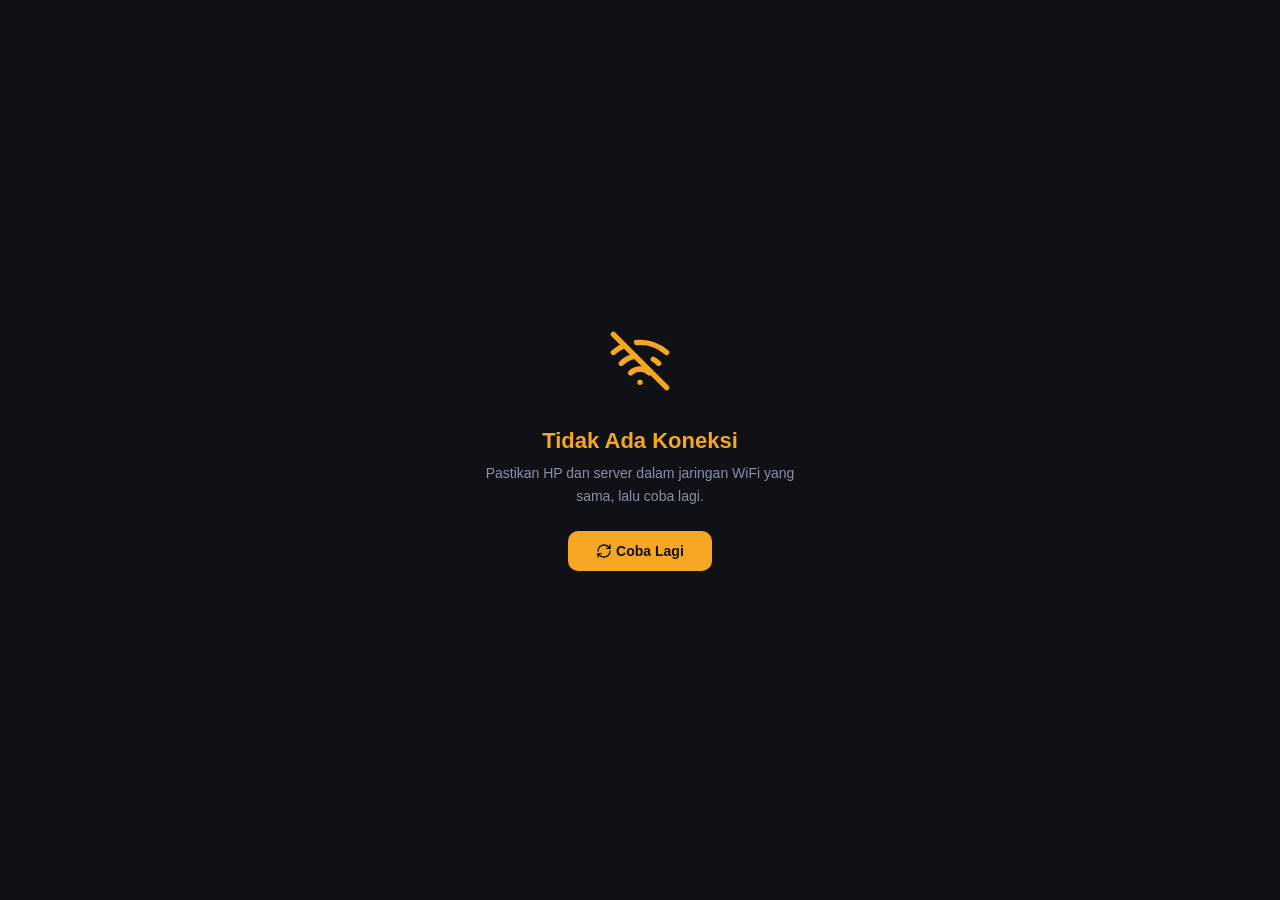
<file: templates/offline.html>
<!DOCTYPE html>
<html lang="id">
<head>
<meta charset="UTF-8">
<meta name="viewport" content="width=device-width, initial-scale=1.0, viewport-fit=cover">
<link rel="icon" type="image/png" href="/static/favicon.png">
<title>KasirToko — Offline</title>
<style>
*{margin:0;padding:0;box-sizing:border-box;}
body{background:#0f1117;color:#f0f0f8;font-family:'DM Sans',sans-serif;
  display:flex;align-items:center;justify-content:center;
  height:100dvh;text-align:center;padding:24px;}
.wrap{max-width:320px;}
.ico{font-size:64px;margin-bottom:20px;display:block;}
.ico svg{width:64px;height:64px;stroke:var(--accent,#f5a623);}
h1{font-size:22px;font-weight:700;margin-bottom:8px;color:#f5a623;}
p{font-size:14px;color:#8891a8;line-height:1.6;margin-bottom:24px;}
button{background:#f5a623;color:#111;border:none;padding:12px 28px;
  border-radius:10px;font-size:14px;font-weight:700;cursor:pointer;}
button:active{opacity:.8;}
</style>
</head>
<body>
<div class="wrap">
  <span class="ico"><i data-lucide="wifi-off">📶</i></span>
  <h1>Tidak Ada Koneksi</h1>
  <p>Pastikan HP dan server dalam jaringan WiFi yang sama, lalu coba lagi.</p>
  <button onclick="location.reload()"><i data-lucide="refresh-cw" style="width:16px;height:16px;vertical-align:-3px;">🔄</i> Coba Lagi</button>
</div>
<script src="/static/vendor/lucide.min.js"></script>
<script>if (window.lucide) lucide.createIcons();</script>
</body>
</html>
</file>
